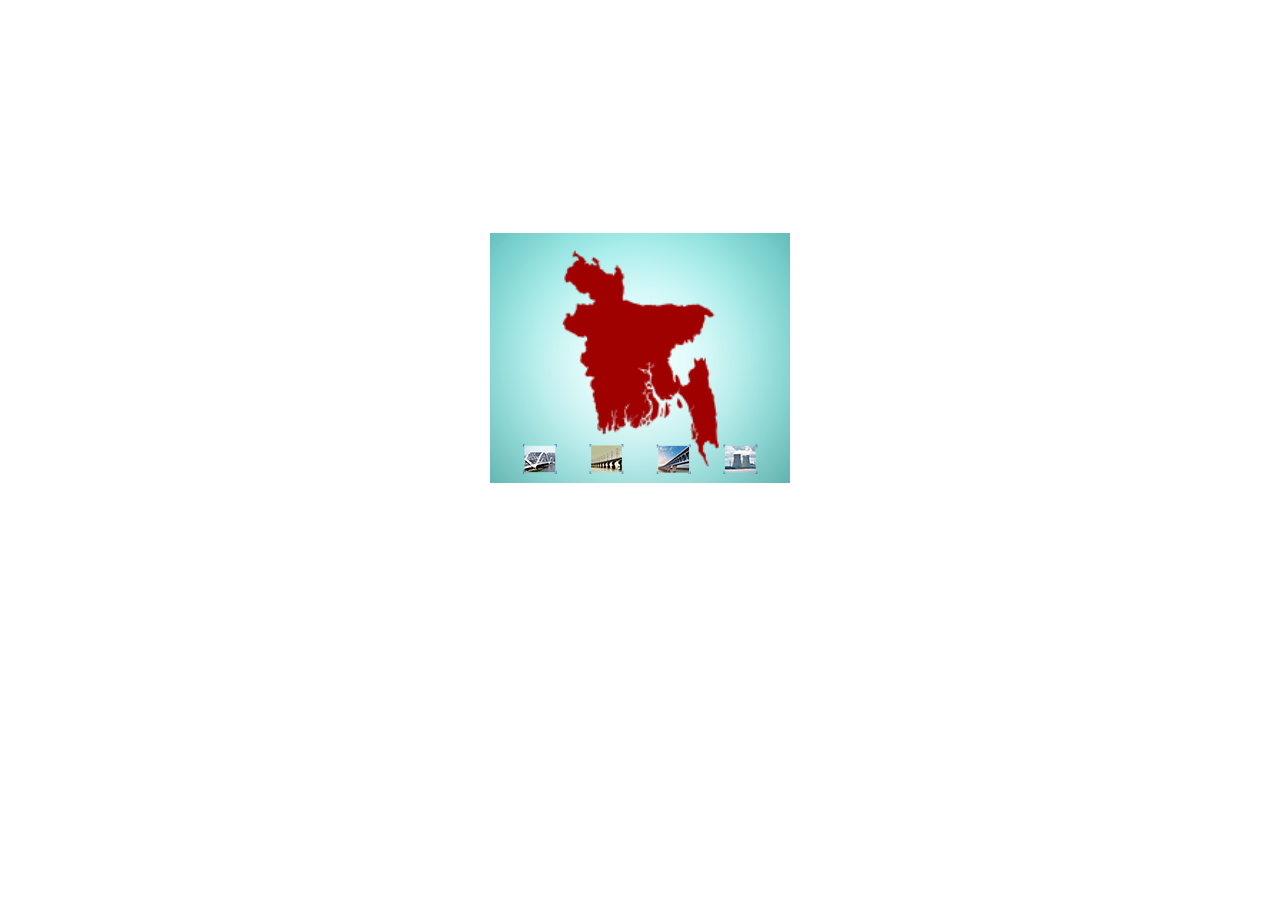
<file: 1.Sonar Bangla/index.html>
<!DOCTYPE html>
<html lang="en">
  <head>
    <meta charset="UTF-8" />
    <meta name="viewport" content="width=device-width, initial-scale=1.0" />
    <title>Document</title>
    <link rel="stylesheet" href="style.css" />
  </head>
  <body>
    <div class="demo">
      <div class="square" id="square">
        <div>
          <div class="map-red">
            <img src="img/Map.png" id="map-red" alt="" />
          </div>
        </div>
        <div class="development">
          <div class="dev1" id="dev1"></div>
          <div class="dev2" id="dev2"></div>
          <div class="dev3" id="dev3"></div>
          <div class="dev4" id="dev4"></div>
        </div>
        <div id="writing">
          <img src="img/writing.png" alt="" />
        </div>
      </div>
    </div>
    <script src="anime.min.js"></script>
    <script>
      anime({
        targets: ' .dev1',
        delay: 1000,
        translateY: -140,
        translateX: 60,
        easing: 'easeInOutQuad',
        scale: 1,
      });
      anime({
        targets: ' .dev2',
        delay: 1200,
        translateY: -125,
        translateX: 50,
        easing: 'easeInOutQuad',
        scale: 1,
      });
      anime({
        targets: ' .dev3',
        delay: 1400,
        translateY: -80,
        translateX: -60,
        easing: 'easeInOutQuad',
        scale: 1,
      });
      anime({
        targets: ' .dev4',
        delay: 1600,
        translateY: -60,
        translateX: -40,
        easing: 'easeInOutQuad',
        scale: 1,
      });
      anime({
        targets: '.map-red',
        scale: 1.5,
        easing: 'easeInOutQuad',
      });

      setTimeout(function () {
        var elements = ['dev1', 'dev2', 'dev3', 'dev4'];
        for (i = 0; i < elements.length; i++) {
          document.getElementById(elements[i]).style.display = 'none';
        }
      }, 3 * 1000);

      setTimeout(function () {
        document.getElementById('square').style.backgroundImage =
          'url(img/mujib.png)';
      }, 3900);

      setTimeout(function () {
        document.getElementById('map-red').src = 'img/map-b.png';
        anime({
          targets: '.map-red',
          translateY: -50,
          easing: 'easeInOutQuad',
          scale: 0.9,
        });
      }, 3200);

      setTimeout(function () {
        document.getElementById('writing').style.display = 'block';
        anime({
          targets: '#writing',
          translateX: 30,
          translateY: 10,
          scale: 0.8,
        });
      }, 3900);
      clearTimeout();
    </script>
  </body>
</html>
</file>
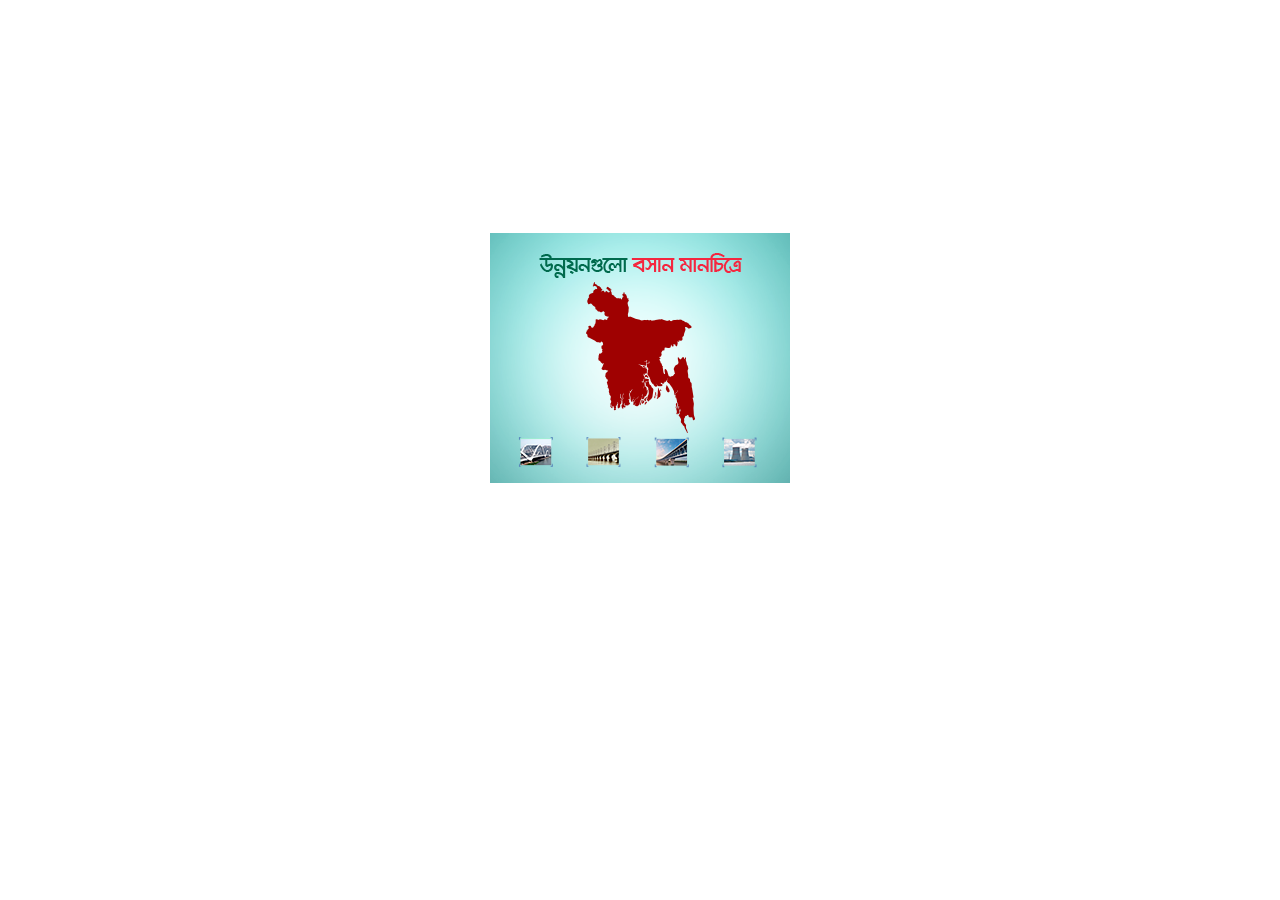
<file: 1.Sonar Bangla/Version 1/index.html>
<!-- 
  Author: Zafor Iqbal
  Website: https://zaforiqbal.com/
  email: zaforiqbal13@gmail.com
-->
<!DOCTYPE html>
<html lang="en">

<head>
  <meta charset="UTF-8" />
  <meta name="viewport" content="width=device-width, initial-scale=1.0" />
  <title>Document</title>
  <!-- Main Style Sheet -->
  <link rel="stylesheet" href="css/style.css" />
</head>

<body>
  <div class="demo">
    <div class="square" id="square">
      <div class="top-writing" id="top-writing">
        <!-- top instrcuting image -->
        <img src="img/top-writing.png" alt="" />
      </div>
      <div>
        <div class="map-red">
          <!-- The map area -->
          <img src="img/Map.png" id="map-red" alt="" />
        </div>
      </div>
      <div class="list">
        <!-- Development Images -->
        <div class="list-item" id="dev1" onmouseup="clikCounter(event)">
          <img src="img/dev1.png" alt="" />
        </div>
        <div class="list-item" id="dev2" onmouseup="clikCounter(event)">
          <img src="img/dev2.png" alt="" />
        </div>
        <div class="list-item" id="dev3" onmouseup="clikCounter(event)">
          <img src="img/dev3.png" alt="" />
        </div>
        <div class="list-item" id="dev4" onmouseup="clikCounter(event)">
          <img src="img/dev4.png" alt="" />
        </div>
      </div>
      <div id="writing">
        <!-- After image writing in the middle -->
        <img src="img/writing.png" alt="" />
      </div>
    </div>
  </div>
  <!-- Scripts/Libraries -->
  <script src="js/jquery-1.12.4.js"></script>
  <script src="js/jquery-ui.js"></script>
  <script src="js/anime.min.js"></script>
  <!-- Main Script -->
  <script>
    $(function () {
      $('.list-item').draggable(); // Drag the dev images
    });

    var count = 0; // count the mouse release

    function clikCounter(event) {
      count += 1; // increase counter
      console.log(count);
      if (count == 4) {
        var elements = ['dev1', 'dev2', 'dev3', 'dev4'];
        for (i = 0; i < elements.length; i++) {
          document.getElementById(elements[i]).style.display = 'none'; // hide the dev images
        }
        document.getElementById('top-writing').style.display = 'none'; // hide initial instruction
        document.getElementById('map-red').src = 'img/map-b.png'; // load the bedazzeled map with animation
        anime({
          targets: '.map-red',
          easing: 'easeInOutQuad',
          scale: 0.9,
        });
        document.getElementById('square').style.backgroundImage =
          'url(img/mujib.png)'; // Load after image Mujib

        document.getElementById('writing').style.display = 'block'; // Show the middle text of the after image
        anime({
          targets: '#writing',
          translateX: 30,
          translateY: 65,
          scale: 0.8,
        });
      }
    }
  </script>
</body>

</html>
</file>
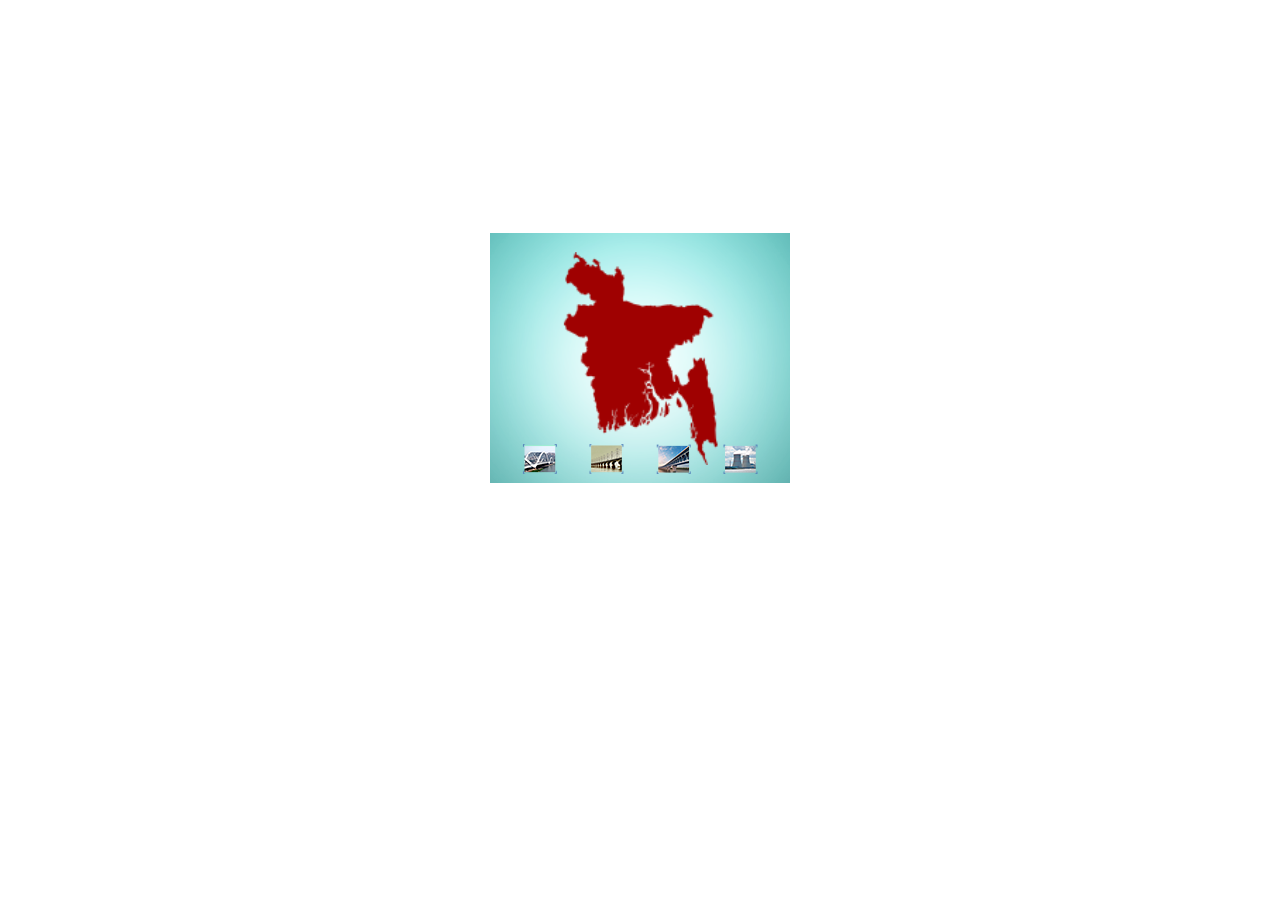
<file: 1.Sonar Bangla/Version 2/index.html>
<!-- 
  Author: Zafor Iqbal
  Website: https://zaforiqbal.com/
  email: zaforiqbal13@gmail.com
-->
<!DOCTYPE html>
<html lang="en">

<head>
  <meta charset="UTF-8" />
  <meta name="viewport" content="width=device-width, initial-scale=1.0" />
  <title>Document</title>
  <!-- Main Style -->
  <link rel="stylesheet" href="css/style.css" />
</head>

<body>
  <div class="demo">
    <div class="square" id="square">
      <div>
        <div class="map-red">
          <!-- Map area -->
          <img src="img/Map.png" id="map-red" alt="" />
        </div>
      </div>
      <div class="development">
        <!-- The development images -->
        <div class="dev1" id="dev1"></div>
        <div class="dev2" id="dev2"></div>
        <div class="dev3" id="dev3"></div>
        <div class="dev4" id="dev4"></div>
      </div>
      <div id="writing">
        <!-- After Image writing -->
        <img src="img/writing.png" alt="" />
      </div>
    </div>
  </div>
  <!-- Anime js library -->
  <script src="js/anime.min.js"></script>

  <!-- Main Script -->

  <script>
    // Auto Animated the dev images and placed them
    anime({
      targets: ' .dev1',
      delay: 1000,
      translateY: -140,
      translateX: 60,
      easing: 'easeInOutQuad',
      scale: 1,
    });
    anime({
      targets: ' .dev2',
      delay: 1200,
      translateY: -125,
      translateX: 50,
      easing: 'easeInOutQuad',
      scale: 1,
    });
    anime({
      targets: ' .dev3',
      delay: 1400,
      translateY: -80,
      translateX: -60,
      easing: 'easeInOutQuad',
      scale: 1,
    });
    anime({
      targets: ' .dev4',
      delay: 1600,
      translateY: -60,
      translateX: -40,
      easing: 'easeInOutQuad',
      scale: 1,
    });
    anime({
      targets: '.map-red',
      scale: 1.5,
      easing: 'easeInOutQuad',
    });
    // hide the dev images
    setTimeout(function () {
      var elements = ['dev1', 'dev2', 'dev3', 'dev4'];
      for (i = 0; i < elements.length; i++) {
        document.getElementById(elements[i]).style.display = 'none';
      }
    }, 3 * 1000);
    // change the background image
    setTimeout(function () {
      document.getElementById('square').style.backgroundImage =
        'url(img/mujib.png)';
    }, 3900);
    // load the bedazzeled map
    setTimeout(function () {
      document.getElementById('map-red').src = 'img/map-b.png';
      anime({
        targets: '.map-red',
        translateY: -50,
        easing: 'easeInOutQuad',
        scale: 0.9,
      });
    }, 3200);
    // After image overlay writing
    setTimeout(function () {
      document.getElementById('writing').style.display = 'block';
      anime({
        targets: '#writing',
        translateX: 30,
        translateY: 10,
        scale: 0.8,
      });
    }, 3900);
    clearTimeout();
  </script>
</body>

</html>
</file>
<file: 1.Sonar Bangla/style.css>
.demo {
  display: flex;
  justify-content: center;
}

.square {
  margin-top: 25vh;
  height: 250px;
  width: 300px;
  background-image: url(img/1.png);
}

.map-red {
  display: flex;
  justify-content: center;
  align-self: center;
  margin-top: 50px;
}

.development {
  display: flex;
  justify-content: space-evenly;
  margin-top: 10px;
}

.dev1 {
  width: 35px;
  height: 30px;
  background-image: url(img/dev1.png);
}
.dev2 {
  width: 35px;
  height: 30px;
  background-image: url(img/dev2.png);
}
.dev3 {
  width: 35px;
  height: 30px;
  background-image: url(img/dev3.png);
}
.dev4 {
  width: 35px;
  height: 30px;
  background-image: url(img/dev4.png);
}

.dev1,
.dev2,
.dev3,
.dev4 {
  align-self: flex-end;
  margin-bottom: 10px;
}

#writing {
  display: none;
  margin-top: -250px;
}
</file>
<file: 1.Sonar Bangla/Version 1/css/style.css>
.demo {
  display: flex;
  justify-content: center;
}

.square {
  margin-top: 25vh;
  height: 250px;
  width: 300px;
  background-image: url('../img/bg.png');
}

.top-writing {
  text-align: center;
  margin-top: 20px;
}

.map-red {
  text-align: center;
}

.list {
  display: flex;
  justify-content: space-evenly;
}

.list-item {
  height: 40px;
  width: 40px;

}

#writing {
  display: none;
  margin-top: -250px;
}
</file>
<file: 1.Sonar Bangla/Version 2/css/style.css>
.demo {
  display: flex;
  justify-content: center;
}

.square {
  margin-top: 25vh;
  height: 250px;
  width: 300px;
  background-image: url(../img/1.png);
}

.map-red {
  display: flex;
  justify-content: center;
  align-self: center;
  margin-top: 50px;
}

.development {
  display: flex;
  justify-content: space-evenly;
  margin-top: 10px;
}

.dev1 {
  width: 35px;
  height: 30px;
  background-image: url(../img/dev1.png);
}

.dev2 {
  width: 35px;
  height: 30px;
  background-image: url(../img/dev2.png);
}

.dev3 {
  width: 35px;
  height: 30px;
  background-image: url(../img/dev3.png);
}

.dev4 {
  width: 35px;
  height: 30px;
  background-image: url(../img/dev4.png);
}

.dev1,
.dev2,
.dev3,
.dev4 {
  align-self: flex-end;
  margin-bottom: 10px;
}

#writing {
  display: none;
  margin-top: -250px;
}
</file>
